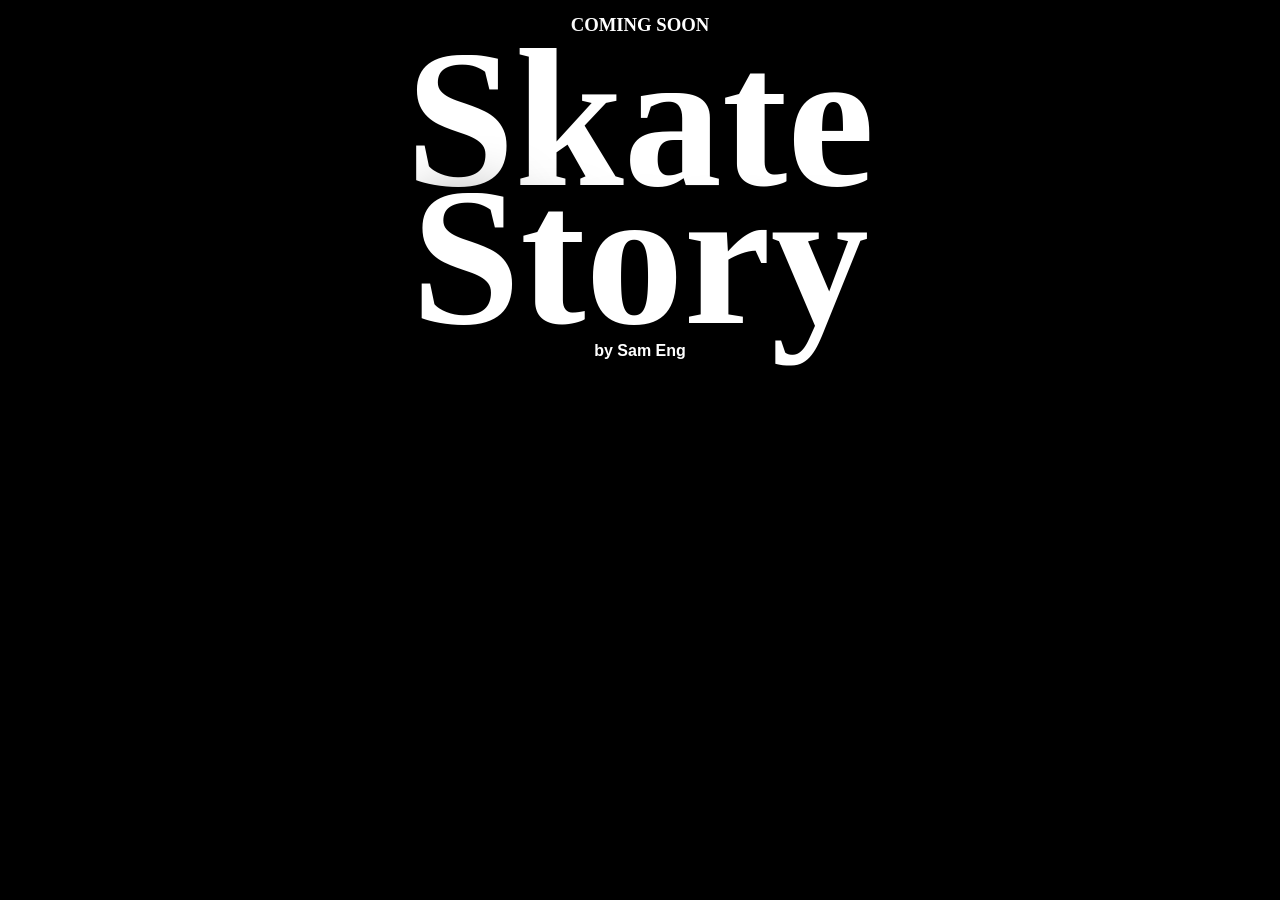
<file: tonemapping.html>
<!doctype html>
<html>

<head>
  <link rel="stylesheet" href="index.css">
  <title>Skate Story by Sam Eng</title>
</head>

<body>
  <div class="bg"></div>
  <div class="fadein">

    <div class="bg-text">
      <h3>COMING SOON</h3>
      <h1>Skate<br>Story</h1>
      <h2>by Sam Eng</h2>
    </div>
  </div>

</html>
</file>
<file: index.css>
#bg-vanta{
    height: 100vh;
    width: 100vw;
    position:fixed; 
    opacity: .25;
}

body{
    background-color: black;
}

#mc_embed_signup{
    clear:left; 
    font:20px 
    Helvetica,Arial,sans-serif; 
    width:100%;
}

.skatestorylogo{
    padding-top: 5%;
    max-width: 1280px;
    width: 100%;
    height: auto;
}
.bg{
    /* background-image: url("skatestory-LOGOonly-bloom-4K 3840x2160.jpg"); */
    /*background-image: url("skatestoryparkingblurred.jpg");
    */
    background-repeat: no-repeat;
    height:100%;
    width:100%;
    color: black;
    background-size:cover; 
    background-repeat:no-repeat;
    background-position: center center;
    background-attachment: fixed;
    position: fixed;
    z-index: -1;
    bottom: 0;
    left: 0;
    top: 0;
    right: 0;
}

.bg-text {
    color: white;
    font-weight: bold;
    /* position: absolute;  */
    /* width:10%; */
    /* top: 35%; */
    /* left: 50%; */
    margin: 0 auto;
    line-height: .75em;
    /* transform: translate(-50%, -50%); */
    /* z-index: 2; */
    /* width: 80%; */
    align-items: center;
    text-align: center;
    /* vertical-align: center; */
    -webkit-user-select: none; /* Safari */        
    -moz-user-select: none; /* Firefox */
    -ms-user-select: none; /* IE10+/Edge */
    user-select: none; /* Standard */
  }

  /* Position text in the middle of the page/image */
/* @media all and (max-width: 1920px) and (min-width: 50px) { */
h1 {
    color: white;
    font-weight: bold;
    font-size: calc(9vw + 9vh);
    line-height: .7em;
    text-shadow: .0em .05em .3em  #000000;
    margin-block-start: .1em;
    margin-block-end: .1em;
    text-align:center;
  }

h2 {
    font-size: 1em;
    font-family: Arial, Helvetica, sans-serif;
    text-shadow: .0em .05em 1em  #000000;
}

h3 {

}



.fadein {
    -webkit-animation: fadein 4s; /* Safari, Chrome and Opera > 12.1 */
       -moz-animation: fadein 4s; /* Firefox < 16 */
        -ms-animation: fadein 4s; /* Internet Explorer */
         -o-animation: fadein 4s; /* Opera < 12.1 */
            animation: fadein 4s;
}

@keyframes fadein {
    0%{opacity:0}
    20%{opacity:0}
    100%{opacity:1}
}

/* Firefox < 16 */
@-moz-keyframes fadein {
    0%{opacity:0}
    20%{opacity:0}
    100%{opacity:1}
}

/* Safari, Chrome and Opera > 12.1 */
@-webkit-keyframes fadein {
    0%{opacity:0}
    20%{opacity:0}
    100%{opacity:1}
}

/* Internet Explorer */
@-ms-keyframes fadein {
    0%{opacity:0}
    20%{opacity:0}
    100%{opacity:1}
}

/* Opera < 12.1 */
@-o-keyframes fadein {
    0%{opacity:0}
    20%{opacity:0}
    100%{opacity:1}
}

#mce-EMAIL{
    font-size: 1em;
    padding: .5em;
    border-radius: 2em;
    background-color: black;
    border-color:grey; 
    border-style:none; 
    color:white;
}

#mc-embedded-subscribe{
    /* font-family: 'Times New Roman', Times, serif; */
    font-size: 1em;
    padding: 1em;
    padding-top : .2em;
    padding-bottom : .2em;
    border-radius: 2em;
    background-color:black; 
    border-color:grey; 
    border-style: solid;
    color: white;
}
</file>
